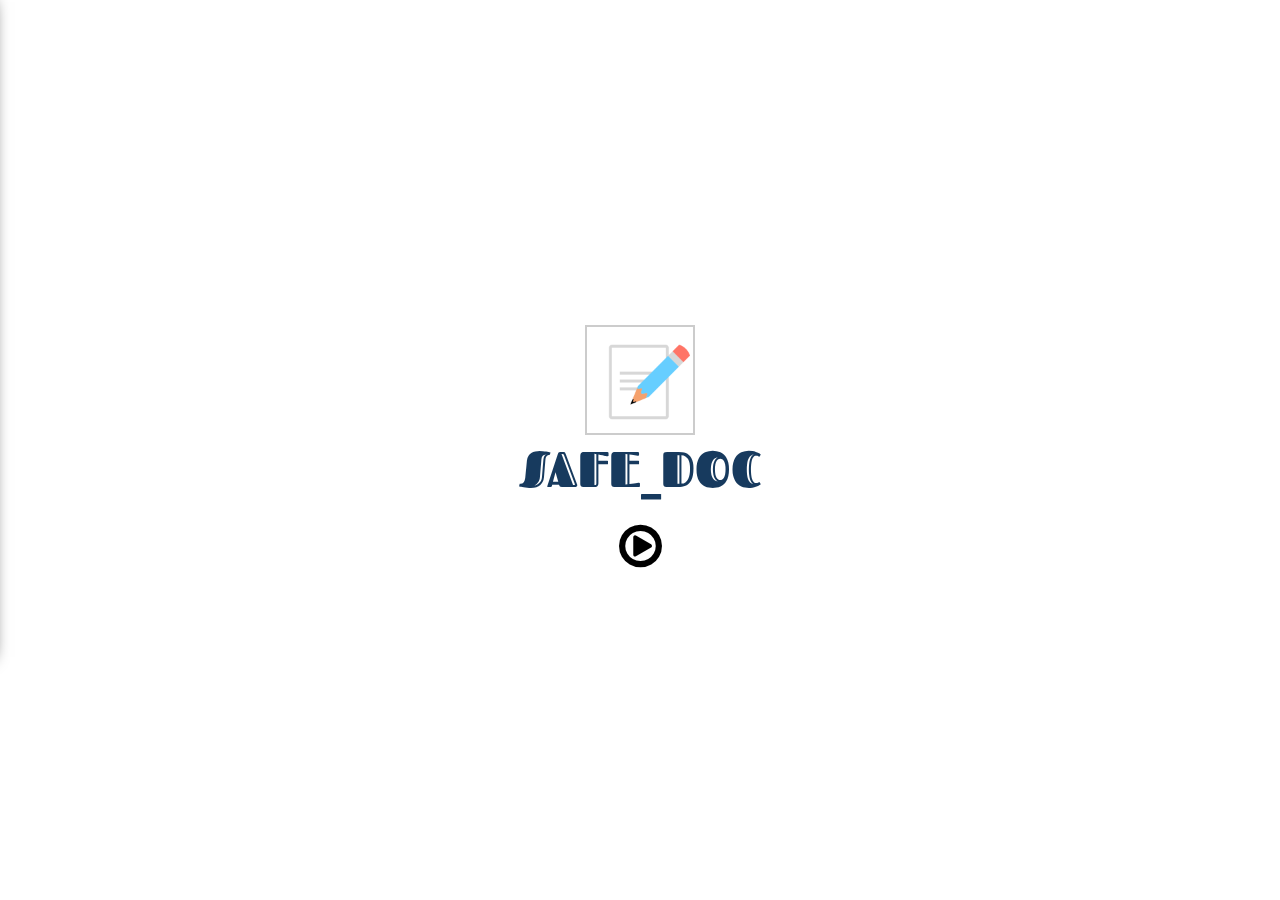
<file: index.html>
<!DOCTYPE html>
<html lang="en">
<head>
	<meta charset="UTF-8">
	<meta name="viewport" content ="width=device-width,initial-scale=1.0">
	<title>HomePage</title>
	<link rel="stylesheet" type="text/css" href="style/style.css" />
	<link rel="stylesheet" type="text/css" href="style/animated.css" />
	<link rel="icon" type="image/x-icon" href="images/logo.png" />
	<link href="https://fonts.googleapis.com/css?family=Fascinate+Inline" rel="stylesheet">
	<link rel="stylesheet" href="https://cdnjs.cloudflare.com/ajax/libs/font-awesome/4.7.0/css/font-awesome.min.css">

	<noscript>
		<h1>please enabled javascript</h1>
		
	<style>
		
		h1{
			text-align:center;
			font-size:100px;
		}
		body{
			background:#000000;
			color:white;
			
		}
		
		
	#webpage{
		display: none;
		}
		</style>
	</noscript>
</head>
<body>
	<div id="webpage">
		<div id="homecon">
		<div id="siteintrocon">
			<center>
				<div id="imgcon">
			<img src="images/logo.png" alt="site intro" width="100" height="100" />
				</div>
			<h1 id="sitename">SAFE_DOC</h1>
				<i  class="fa fa-play-circle-o animated infinite swing" style="font-size:50px; margin-top:20px;cursor:pointer;" onClick="sidebar()"></i>
			</center>
		</div>
			
		</div>
		
		<div id="side-bar">
		<i class="fa fa-close" style="padding:5px;background:black;color:white;font-size:22px;float: right;margin:10px;cursor:pointer;" onClick="sidebar_close()"></i>
			<h1 id="logh">Login User !</h1>
			<form id="login_form" autocomplete="off" onsubmit="return login()">
			<input type="text" required="required" name="username" id="user" placeholder="&#xf2bd &nbsp;Username" />
			<span id="unf"></span>
			<input type="password" required="required" name="password" id="pass"  placeholder="&#xf023 &nbsp;Password" />
			<span id="pnm"></span>
			<input type="submit" id="log"  value="Log in" name="submit" />
			
			</form>
			
			
			<h1 id="loge">Signup User !</h1>
			<form id="signup_form" autocomplete="off" onSubmit="return sign()">
			<input type="text" required="required" name="username" id="users"  placeholder="&#xf2bd &nbsp;Your name" />
			<input type="email" required="required" class="animated" onblur="user_ex()" name="email" id="emails" placeholder="&#xf0e0 &nbsp;Email id" />
				
				<span id="reg" class="regis"></span>
			<input type="password"  required="required" onblur="pass_val()" name="password" id="passs" placeholder="&#xf023 &nbsp;Password" />
				<span id="spa"></span>
			<input type="number" oninput="mob_val()" required="required" name="mobile no" id="mobiles" placeholder="&#xf10b &nbsp;Mobile no" />
				<span id="succ"></span>
			<input type="submit" id="logs"  value="Sign Up" name="submit" />
				
			
			</form>
		</div>
		
	</div>
<script type="text/javascript" src="script/compatible.js"></script>
<script type="text/javascript" src="script/script.js"></script>	
<script type="text/javascript" src="script/signup_login.js"></script>	

</body>
</html>
</file>
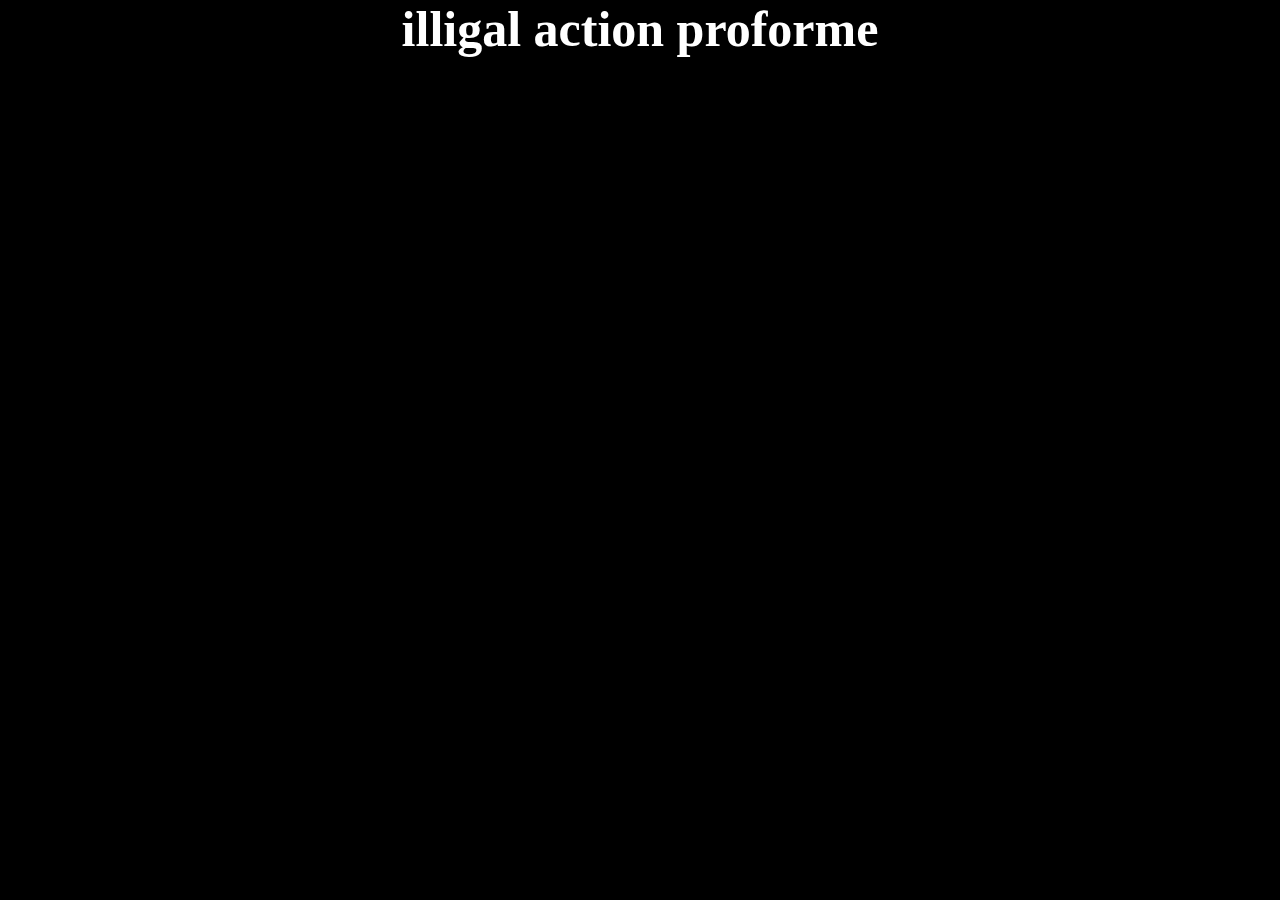
<file: profile/profile.html>
<!DOCTYPE html>
<html lang="en">
<head>
    <meta charset="UTF-8">
    <meta name="viewport" content="width=device-width, initial-scale=1.0">
    <meta http-equiv="X-UA-Compatible" content="ie=edge">
    <link rel="icon" type="image/x-icon" href="image/logo.png" />
    <link rel="stylesheet" type="text/css" href="style/style.css" />
    <link rel="stylesheet" type="text/css" href="style/animated.css" />
    <link href="https://fonts.googleapis.com/css?family=Fascinate+Inline" rel="stylesheet">
    <link rel="stylesheet" href="https://cdnjs.cloudflare.com/ajax/libs/font-awesome/4.7.0/css/font-awesome.min.css">
    <title>Profile Page</title>
</head>
<body>
<div id = "profile_page">
  <div id="main_con">

    <div id="profile_page_con" class="animated fadeInDown">
           
        <div id="profile_con">
                <i  class="fa fa-upload animated infinite pulse" id="faaa" style="font-size:30px;padding-left:45px;color:#173a5e;cursor:pointer;"></i><br />
            <span id="up"> Upload Img</span>
            <input type="file" accept="image/*" onchange="profile()" id="upload_img" />
            
        </div>
        <div id="ncon">
            <span id="input_uname"></span><br />
           
        </div>
        <span id="alert"></span>
        <div id="next" style="display:none;">
             <i class="fa fa-angle-double-right" style="font-size:48px;color:#173a5e;"></i>
             <i class="fa fa-angle-double-right" style="font-size:48px;color:#173a5e;"></i>
             <i class="fa fa-angle-double-right" style="font-size:48px;color:#173a5e;"></i>
        </div> 

        <div id="banner">
                <center>
                    <div id="imgcon">
                <img src="image/logo.png" alt="site intro" width="70" height="70" />
                    </div>
                <h1 id="sitename">SAFE_DOC</h1>
                </center>
            </div>
        
    </div>
  </div>  

  <!-- profile page coding -->

  <div id="header">
      <span id="time"></span>
    <div id="u_name">
        <h1 id="pname" style="text-transform:capitalize;"></h1>
    </div>
<div id="pp"></div>

  </div>

  <section id="sectione">
  <a href="pages/bussines.html">
    <div id="menu">
        <center>
        <img src="image/bui.png" alt="buisness"  width="100" height="100"/>
        <span style="color:green;font-size:18px;font-weight:bold;">Bussiness</span>
    </center>
    </div>
	</a>

    <div id="menutw">
            <center>
            <img src="image/about.png" alt="buisness"  width="100" height="100"/>
            <span  style="color:#173a5e;font-weight:bold;font-size:18px;">About me</span>
        </center>
        </div>
<a href="pages/contact.html">
    <div id="menuth">
            <center>
                    <img src="image/contact.png" alt="buisness"  width="100" height="100"/>
                    <span  style="color:#173a5e;font-weight:bold;font-size:18px;">Contacts</span>

            </center>
    </div>
</a>
    <div id="menufo" onclick="m()">
            <center>
                    <img src="image/play.png" alt="buisness"  width="100" height="100"/>
                    <span  style="color:#173a5e;font-size:18px;font-weight:bold;">Playlist</span>
             </center>
    </div>
    <div id="menufi">
            <center>
                    <img src="image/logou.png" alt="buisness"  width="100" height="100"/>
                    <span  style="color:red;font-size:18px;font-weight:bold;">Logout</span>
            </center>
    </div>


  </section>

  <h1 id="plz" style="font-size:32px;text-align:center;color:gray;position:absolute;top:500px;left:43%;display:none;">Please Wait...</h1>
<footer id="footere">

   
    <div id="bannero">
        <center>
          
        <img src="image/logo.png" alt="site intro" width="70" height="70" />
          
       
        </center>
    </div>
    <h1 id="sitenameo">SAFE_DOC</h1>

</footer>


  </div>


<script src="script/welcome_up.js"></script>
</body>
</html>
</file>
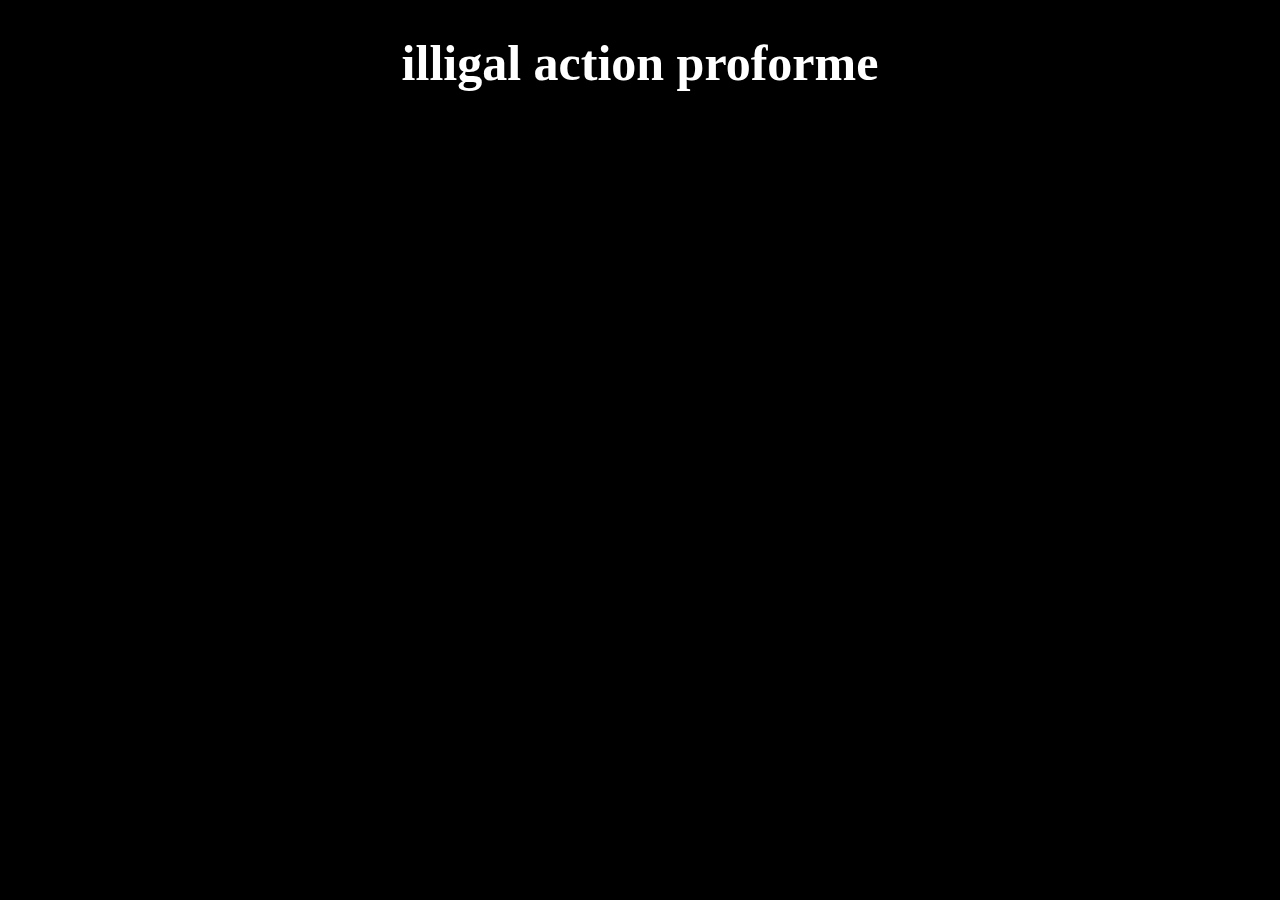
<file: profile/pages/contact.html>
<!DOCTYPE html>
<html lang="en">
<head>
    <meta charset="UTF-8">
    <meta name="viewport" content="width=device-width, initial-scale=1.0">
    <meta http-equiv="X-UA-Compatible" content="ie=edge">
    <link rel="icon" type="image/x-icon" href="images/logo.png" />
    <link rel="stylesheet" type="text/css" href="style/stylec.css" />
    <link rel="stylesheet" type="text/css" href="style/animated.css" />
    <link href="https://fonts.googleapis.com/css?family=Fascinate+Inline" rel="stylesheet">
    <link rel="stylesheet" href="https://cdnjs.cloudflare.com/ajax/libs/font-awesome/4.7.0/css/font-awesome.min.css">
    <title>Contact Page</title>
</head>
<body>
    <div id="cpage">
<header id="img_div">
    <div id="img_con"></div>
</header>

<h1 id="private">Private Contacts</h1>
<div id="c_con">
        <div id="round">+</div>
        <form  autocomplete="off" id="form_rest">
            <input type="text" name="usercontact" id="ucontact" placeholder="Fullname" />
            <input type="text" name="unumber" maxlength="10" id="ufnumber" placeholder="Primary number" />
            <input type="text" name="snumber" maxlength="10" id="usnumber" placeholder="Secondary number">
            <span id="nsaved" style="font-size:18px;color:green;position:absolute;bottom:15px;left:10px;"></span>
            <input type="button" id="sub" onclick="add_btn()" value="Add" />


        </form>
</div>

<div id="clist">
    <h1 id="c_list" style="color:white;font-size:27px;margin:0;padding:0;text-align:center;margin-top:5px;">Contacts list</h1>
    <input type="search" oninput="c_show(this)" id="search" name="search" placeholder="Search Contacts here"/>

    <div id="contact_list">

       


    </div>

<div id="r_logout">
    
        <div id="log_out" onclick="s_logout()"><i class="fa fa-sign-out" id="log_i"></i>Logout</div>
  
        <div id="re_s" onclick="r_restore()"><i class="fa fa-refresh" id="lor_i"></i>Restore Contact</div>
</div>
</div>

<h1 id="lop" style="color:gray;font-size:30px;text-align:center;position:relative;top:500px;display:none;">Please wait...</h1>
<div id="r_contact">
    <i class="fa fa-close" id="closer_i" onclick="close_r()"></i>
<h1 id="list_n"></h1>
<center>
<table border="1" align="center" bgcolor="white" id="restore_table" height="50">
 <tr>
<th width="200">Username</th>
<th width="150">First number</th>
<th width="150">Second number</th>
<th width="150">Restore contact</th>

 </tr> 
   
</table>
</center>
</div>
</div>

<script src="script/scriptc.js">


</script>
</body>
</html>
</file>
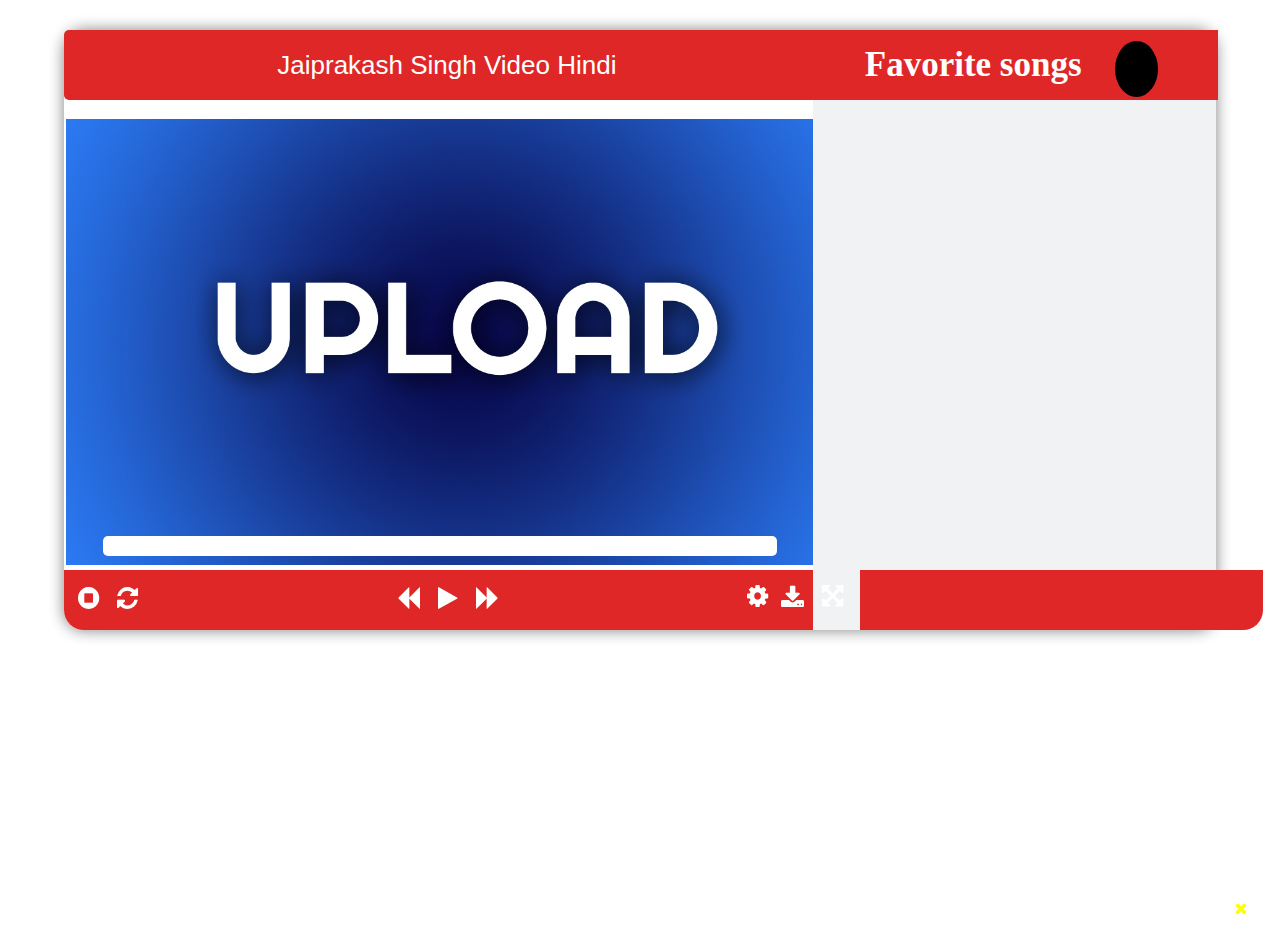
<file: profile/pages/playlist.html>
<!DOCTYPE html>
<html lang="en">
<head>
    <meta charset="UTF-8">
    <meta name="viewport" content="width=device-width, initial-scale=1.0">
    <meta http-equiv="X-UA-Compatible" content="ie=edge">
    <link rel="stylesheet" href="https://use.fontawesome.com/releases/v5.7.2/css/all.css" integrity="sha384-fnmOCqbTlWIlj8LyTjo7mOUStjsKC4pOpQbqyi7RrhN7udi9RwhKkMHpvLbHG9Sr" crossorigin="anonymous">
    <link rel="icon" type="image/x-icon" href="images/logo.png" />
    <link rel="stylesheet" type="text/css" href="style/stylep.css" />
    <link rel="stylesheet" type="text/css" href="style/animated.css" />
    <link href="https://fonts.googleapis.com/css?family=Fascinate+Inline" rel="stylesheet">
    <link rel="stylesheet" href="https://cdnjs.cloudflare.com/ajax/libs/font-awesome/4.7.0/css/font-awesome.min.css">
    <title>Contact Page</title>
</head>
<body>
    <div id="main_con">
        <div id="video_name">
            <div id="vidname">jaiprakash singh video hindi</div>
            <div id="add_lab">
              <h1 style="font-size:35px;color:white;margin-top:15px;margin-left:50px;">Favorite songs </h1>
              <i class="fas fa-plus"  style="background:black;padding:8px;border-radius:50%;font-size:35px;color:white;float:left;margin-top:-67px;margin-left:300px;cursor:pointer;" title="Add video and songs" id="add_mul"></i>
            </div>
            <div id="like_con">
                <i class="fas fa-thumbs-up" title="Like" id="like"></i>
                <i class="fas fa-thumbs-down" title="Dislike" id="dislike"></i>
                <i class="fas fa-share-alt-square" title="Share" id="share"></i>
            </div>
        </div>
   <div id="main_video">
    <video id="video"  style="cursor:pointer;" width="792px" height="480" >

        <source id="srcv"></source>
    </video>
    <div id="p_con">
            <div id="progrest"></div>
            <div id="progres"></div>
        
    </div>
   </div>
	<div id="set">
	<button id="rests">Rest</button>
		<span id="spans">Speed 1</span>
		<input type="range" id="speed" value="1" min="0" max="10" step="0.1"/>
		<div id="minicon">
		<i class="fa fa-clone" id="faclone"></i>
			Mini player
        </div>
        <div id="con_theme">
            <input type="color" id="ctheme" name="color" />Container theme
            <input type="color" id="ttheme" name="color" />Text theme
            <input type="color" id="itheme" name="color" />Icon theme

        </div>
		<button id="restth">Rest Theme</button>
	</div>
   <div id="controls">
       <i class="fa fa-stop-circle" title="Stop" onclick="stop()" id="stop"></i>
    
       <i class="fa fa-backward" title="Backward" id="backward"></i>
       <i class="fa fa-play" title="Play" id="play"></i>
       <i class="fa fa-forward" title="Forward" id="forward"></i>

       <i class="fa fa-refresh" title="Replay" id="refresh"></i>
     
       <i class="fa fa-cog" title="Setting" id="setting"></i>
       <div id="volume_con">
       <i class="fas fa-volume-up" title="Volume" id="volume"></i>
       <input type="range" style="display:none;" id="range_slider" min="0" max="1" step="0.1" />
    </div>
       <i class="fa fa-download" title="Download" id="download"></i>
       <i class="fa fa-arrows-alt" title="Fullscreen" id="full"></i>
      
   </div>
   <div id="playlist">

    
   </div>

</div>
<div id="mini_con">
    <i class="fa fa-close" id="mini_close"></i>
	<video style = "width:100%;height:100%;"id="mini_player">
		<source id="minisr"></source>
    </video>
</div>

<script src="script/scriptp.js">


</script>
<input type="file" id="vidup" accept="video/*" />
</body>
</html>
</file>
<file: style/style.css>
@charset "utf-8";

*{
	
	padding:0;
	margin: 0;
	box-sizing:border-box;
}

body{
	overflow:hidden;


}

@media only screen and (max-width:600px)
{
	body{
		overflow:scroll;
		
	}
}

#homecon{
	
	width:100%;
	top:50%;
	left:50%;
	
	position: absolute;
	box-sizing:border-box;
	float:left;
	transform: translate(-50%,-50%);
}

#siteintrocon{
	
	width:250px;
	height:250px;
	
	margin:0 auto;
}

#imgcon{
	
	border:2px solid #ccc;
	width:110px;
	height:110px;
	padding-top:5px;
	
}

#sitename{
	color: #173a5e;
	font-family:'fascinate inline',cursive;
	font-size:50px;
}

#side-bar{
	display:block;
	position: absolute;
	z-index:1000;
	width:320px;
	height:655px;
	background:#173a5e;
	box-shadow:1px 2px 16px black;
	left:-330px;
	
}

@keyframes sidebar{
	
	0%{left:-330px;}
	100%{left:0px;}
	
}

@keyframes sidebaro{
	
	0%{left:0px;}
	100%{left:-330px;}
	
}





#logh,#loge{
	
	font-size:30px;
	color: white;
	text-align:center;
	padding:15px;
	padding-top:50px;
	margin-top:-10px;
}

#login_form input[type='password']::placeholder{
	font-family:fontAwesome;
	
	
	
}


#login_form input[type='text']::placeholder{
	font-family:fontAwesome;

	
}


#signup_form input[type='password']::placeholder{
	font-family:fontAwesome;
	
	
	
}


#signup_form input[type='text']::placeholder{
	font-family:fontAwesome;

	
}


#signup_form input[type='number']::placeholder{
	font-family:fontAwesome;

	
}


#signup_form input[type='email']::placeholder{
	font-family:fontAwesome;

	
}


#user{
	width:280px;
	height:40px;
	outline:none;
	border:none;
	padding:5px;
	margin-bottom:23px;
	margin-left:16px;
	padding-left:15px;
	color:black;
	border-radius:30px;
	transition:0.8s;
	font-family:'Courier New', Courier, monospace;
	font-size:18px;
	font-weight:normal;

	
	
}

#pass,#passs,#emails,#mobiles,#users{
	width:280px;
	height:40px;
	outline:none;
	border:none;
	padding:5px;
	margin-left:16px;
	padding-left:15px;
	font-family:'Courier New', Courier, monospace;
	font-size:18px;
	font-weight:normal;
	margin-bottom:23px;
	transition:0.8s;
	border-radius:30px;
	


}



#log{

	width:80px;
	height:35px;
	border:none;
	background:white;
	margin-left:216px;
	margin-top:4px;
	color: #173a5e;
	padding:8px;
	outline:none;
	font-family:Cambria, "Hoefler Text", "Liberation Serif", Times, "Times New Roman", "serif";
	font-size:16px;
	cursor:pointer;
	transition:0.8s;
	border-radius:30px;
}



#logs{

	width:80px;
	height:35px;
	border:none;
	background:white;
	position:absolute;
	left:210px;
	bottom:20px;
	color: #173a5e;
	padding:8px;
	outline:none;
	font-family:Cambria, "Hoefler Text", "Liberation Serif", Times, "Times New Roman", "serif";
	font-size:16px;
	cursor:pointer;
	transition:0.8s;
	border-radius:30px;
}




#succ,#spa{
	
	color:greenyellow;
	font-family:Cambria, "Hoefler Text", "Liberation Serif", Times, "Times New Roman", "serif";
	font-size:20px;
	margin:0;
	padding:0;

	
}

#succ{
	
	color:greenyellow;
	font-family:Cambria, "Hoefler Text", "Liberation Serif", Times, "Times New Roman", "serif";
	font-size:20px;
	margin:0;
	padding:0;
	padding-left:20px;

	
}



#spa{
	
	color:greenyellow;
	font-family:Cambria, "Hoefler Text", "Liberation Serif", Times, "Times New Roman", "serif";
	font-size:20px;
	margin-left:20px;
	position:relative;
	top:-10px;
	
	
}
.regis{
	
	color:white;
	font-family:Cambria, "Hoefler Text", "Liberation Serif", Times, "Times New Roman", "serif";
	font-size:20px;
	margin-left:20px;
	position:relative;
	top:-14px;
	
}

#unf,#pnm{
	color:white;
	font-family:Cambria, "Hoefler Text", "Liberation Serif", Times, "Times New Roman", "serif";
	font-size:20px;
	margin-left:20px;
	position:relative;
	top:-14px;
}
</file>
<file: profile/style/style.css>
*{

    padding:0;
    margin: 0;
    box-sizing:border-box;

}

#main_con{
width:100%;
height:100vh;
background:#173a5e;
position:absolute;
top:0;
left:0;
z-index:1;

}

#profile_page_con{
    width:700px;
    height:450px;
    position:absolute;
    top:16%;
    left:24%;
    transform:translate(-50%,-50%);
    background:white;
    border-radius:5px;
  

}


@media only screen and (max-width:600px)
{
    body{
        overflow-y:scroll;

    }

    #profile_page_con{
    width:96%;
    height:550px;

    top:2%;
    left:2%;
    padding:0;
    }

#alert{
    width:240px;
    height:20px;
  
    display:block;
   margin-top:80px;
   margin-left:-10px;

}
 
#ncon{
    margin-top:-10px;
    margin-left:-84px;

}

#banner{


  width:120px;
  height:200px;
margin-top:-120px;
margin-left:40px;
 
   
  
}

#time{
    margin-top:-40px;
    position: relative;
    left:15px;

}

#pname{
    font-size:25px;
    margin-left:-65px;
    margin-top:30px;
    position: relative;
 
}



#menu{
    margin-bottom:22px;

}

#menutw{
    margin-bottom:22px;

}

#menuth{
    margin-bottom:22px;

}

#menufo{
    margin-bottom:22px;

}

#menufi{
    margin-bottom:22px;

}

#bannero{

   
    margin-left:-90px;
}

}

/*snhkdjfhskdfgskadlvnalskdfgvjnakdlfjglkdfjg*/

#profile_con{

    width:170px;
    height:170px;
    box-shadow:0px 0px 16px gray;
    border-radius:50%;
   
   background-size:cover;

    position:absolute;
    left:5%;
    top:55%;
    padding-top:50px;
    padding-left:23px;
   
}

#up{
    color:#173a5e;
    font-size:25px;
    text-align:center;
    

}
#upload_img{

    opacity:0;
    width:100%;
    position:absolute;
    top:0;
    left:0;
    border-radius:50%;
    height:170px;
    cursor: pointer;
    outline:none;

}

#input_uname{

        text-transform:capitalize;
        font-family:calibri;
        font-size:40px;
        color:#173a5e;
      

}

#ncon{
    position:relative;
    top:50%;
    left:30%;
    width:300px;
    height:60px;
  
    text-align:center;

}


#banner{
	
	width:220px;
    height:160px;
   position: relative;
   top:-20px;

    
   
}

#imgcon{
	
	border:2px solid #ccc;
	width:80px;
	height:80px;
	padding-top:5px;
	
}

#sitename{
	color: #173a5e;
	font-family:'fascinate inline',cursive;
	font-size:32px;
}

#pn{
    border:1px solid red;
    width:400px;
    height:300px;
}

#next{

    width:110px;
    height:50px;
   cursor: pointer;
    position:absolute;
    bottom:5%;
    right:0%;
    color:white;

    
}

#alert{
    font-family:Cambria, Cochin, Georgia, Times, 'Times New Roman', serif;
    font-size:18px;
    color:red;
   position: relative;
   left:20px;
   top:360px;

}


/*start profile page coding */

#header{

    width:100%;
    height:180px;
    box-shadow:0px 0px 10px gray;
    background:#173a5e;
    position:fixed;
}

#u_name{

    width:400px;
    height:70px;
    text-shadow:0px 0px 10px gray;
    text-align: center;
    font-family: Georgia, 'Times New Roman', Times, serif;
    color:white;
    padding-top:10px;
    margin:20px auto;
    font-size:20px;
}

#pp{
    width:150px;
    height:150px;
    box-shadow:0px 0px 15px gray;
    border-radius:50%;
    margin:-10px auto;
    position: relative;
   

}


#footere{

    width:100%;
    height:60px;
    background:#173a5e;
    position:fixed;
    bottom:0px;
    box-shadow:0px 0px 15px gray;
}



#bannero{
	
	width:75px;
    height:65px;
   position: relative;
   top:-5px;
left:40%;
float:left; 
}


#sitenameo{
	color: white;
	font-family:'fascinate inline',cursive;
    font-size:32px;
    float: left;
    position: relative;
    left:40%;
    top:10px;

}

#sectione{

    width:100%;
    height:200px;

    position:fixed;
    top:300px;
    overflow:scroll;
    
}

#sectione::-webkit-scrollbar{
    background:white;
    width:2px;
}

#menu{
    width:140px;
    height:140px;
    border:2px solid #ccc;
    float: left;
    box-shadow:0px 0px 10px #ccc;
    margin-left:105px;
    border-radius:5px;
    cursor: pointer;
    padding-top:5px;

}

#menutw{
    width:140px;
    height:140px;
    border:2px solid #ccc;
    float: left;
    box-shadow:0px 0px 10px #ccc;
    margin-left:105px;
    border-radius:5px;
    cursor: pointer;
    padding-top:5px;

}

#menuth{
    width:140px;
    height:140px;
    border:2px solid #ccc;
    float: left;
    box-shadow:0px 0px 10px #ccc;
    margin-left:105px;
    border-radius:5px;
    cursor: pointer;

}

#menufo{
    width:140px;
    height:140px;
    border:2px solid #ccc;
    float: left;
    box-shadow:0px 0px 10px #ccc;
    margin-left:105px;
    border-radius:5px;
    cursor: pointer;

}

#menufi{
    width:140px;
    height:140px;
    border:2px solid #ccc;
    float: left;
    box-shadow:0px 0px 10px #ccc;
    margin-left:105px;
    border-radius:5px;
    cursor: pointer;


}

#time{
    font-family:'Franklin Gothic Medium', 'Arial Narrow', Arial, sans-serif;
    font-size:23px;
    color:white;
    position:absolute;
    padding:50px;
    
   
}
</file>
<file: profile/pages/style/stylec.css>
/* page disign coding*/
body {
    padding: 0;
    margin: 0;
    overflow: hidden;
}
#img_div {
    width: 120px;
    height: 450px;
    background: #173a5e;
    transform: rotate(220deg);
    position: fixed;
    left: -50px;
    top: -150px;
}
#img_con {
    width: 90px;
    height: 90px;
    border: 2px solid white;
    border-radius: 50%;
    position: relative;
    left: -40px;
    top: 220px;
    box-shadow: 0px 0px 10px gray;
}
#private {
    font-size: 50px;
    color: blueviolet;
    text-align: center;
    padding: 0;
    margin: 0;
    padding-top: 20px;
}
#c_con {
    width: 320px;
    height: 230px;
    border-left: 3px solid #173a5e;
    border-bottom: 3px solid #173a5e;
    left: 38%;
    top: 140px;
    position: fixed;
}
#round {
    width: 50px;
    height: 50px;
    font-size: 45px;
    color: white;
    background: #173a5e;
    border-radius: 50%;
    text-align: center;
    font-weight: bold;
    position: relative;
    top: -50px;
    left: -27px;
    box-sizing: border-box;
}
#ucontact,
#ufnumber,
#usnumber {
    width: 290px;
    height: 37px;
    padding-left: 10px;
    margin-left: 30px;
    box-sizing: border-box;
    border: 1px solid #ccc;
    box-shadow: 0px 0px 5px #ccc;
    border-left: 5px solid blueviolet;
    outline: none;
    font-size: 17px;
    position: relative;
    top: -40px;
    margin-bottom: 18px;
}
#ucontact::placeholder {
    font-size: 15px;
}
#ufnumber::placeholder {
    font-size: 15px;
}
#usnumber::placeholder {
    font-size: 15px;
}
#sub {
    width: 100px;
    height: 40px;
    background: blueviolet;
    color: white;
    border-radius: 10px;
    padding: 10px;
    box-sizing: border-box;
    border: none;
    font-size: 18px;
    font-family: 'Trebuchet MS', 'Lucida Sans Unicode', 'Lucida Grande', 'Lucida Sans', Arial, sans-serif;
    transition: 0.8s;
    position: relative;
    left: 220px;
    top: -40px;
}
#sub:hover {
    background: #173a5e;
    transition: 0.8s;
    cursor: pointer;
}
#clist {
    width: 25%;
    height: 100vh;
    position: absolute;
    right: 0;
    top: 0;
    background: rgba(0, 0, 0, 0.7);
    overflow-y: scroll;
}
#clist::-webkit-scrollbar {
    width: 12px;
    background: white;
    box-shadow: inset 0px 0px 10px gray;
}
#clist::-webkit-scrollbar-track {
    background: blueviolet;
    border-radius: 10px;
    ;
}
#search {
    width: 250px;
    height: 33px;
    padding-left: 15px;
    margin-left: 30px;
    box-sizing: border-box;
    border: 1px solid #ccc;
    box-shadow: 0px 0px 5px #ccc;
    border-radius: 30px;
    outline: none;
    font-size: 17px;
    position: relative;
    top: 20px;
    left: 10px;
    margin-bottom: 18px;
}
@media only screen and (max-width:600px) {
    #private {
        font-size: 25px;
        margin-top: 120px;
        position: fixed;
        left: 40px;
    }
    #c_con {
        width: 260px;
        height: 190px;
        margin-top: 100px;
        margin-left: -95px;
    }
    #clist {
        position: relative;
        width: 100%;
        left: 0;
        top: 500px;
    }
    body {
        overflow-y: scroll;
    }
    #ucontact {
        width: 220px;
        height: 30px;
    }
    #ufnumber {
        width: 220px;
        height: 30px;
    }
    #usnumber {
        width: 220px;
        height: 30px;
    }
    #sub {
        width: 90px;
        height: 30px;
        position: relative;
        left: 160px;
        font-size: 15px;
        padding-top: 7px;
    }
}
</file>
<file: profile/pages/style/stylep.css>
/* page disign coding*/

body{
    padding:0;
    margin:0;
    overflow:hidden;
 
}

#main_con{
width:90%;
height:600px;
box-shadow: 0px 0px 15px gray;
position:relative;
border-radius:20px;
margin-left:5%;
margin-right:5%;
top:30px;

}

#main_video{
    width:65%;
    height:480px;
    border:2px solid white;
    position:absolute;
    left:0;
    padding: 0;
 

}

#video_name{
width:100%;
height:70px;
border-radius:5px;

position: relative;
background:rgb(223, 39, 39);
z-index:1;

}

#playlist{
    width:35%;
    height:100%;
    background:rgb(241, 242, 243);
    border-bottom-right-radius:20px;
    position: absolute;
    top:0;
    right: 0;
    overflow-y: scroll;
    box-sizing: border-box;
    padding-top:90px;
    }

    #controls{
        width:65%;
        height:60px;
        background:white;
        position:absolute;
        left:0;
		z-index:1;
        bottom:0px;
     float: left;
		color:white;
        border-bottom-left-radius:20px;
      background:#DF2727;
        
    }

    #p_con{
        width:90%;
        height:20px;
        background: white;
        position: relative;
        top:-50px;
       left:5%;
      
        border-radius:5px;
        float: left;
    }


    #progres{
        width:0;
        height:15px;
        background:rgb(223, 39, 39);
        position: relative;
       top:-12px;
        left:3px;
        border-radius:5px;
    }

    #progrest{
        width:0%;
        height:15px;
        background:rgb(224, 222, 222);
        position: relative;
       top:3px;
        left:3px;
        border-radius:5px;
        
    }

  #play,#backward,#forward{
        font-size:25px;
        margin-left:10px;
        margin-top:12px;
        float: left;
        cursor: pointer;
        padding:4px;
       
        border-radius:5px;
    }

    #refresh{
        font-size:25px;
        margin-left:-390px;
        margin-top:12px;
        float: left;
        cursor: pointer;
        padding:4px;
       
        border-radius:5px;
    }

    #stop{
        font-size:25px;
        margin-left:10px;
        margin-top:12px;
        margin-right:280px;
        float: left;
        cursor: pointer;
        padding:4px;
        
        border-radius:5px;

    }

    #download{
        font-size:25px;
        
        float: left;
        cursor: pointer;
        padding:4px;
       position: relative;
      left:245px;
       top:12px;
        border-radius:5px;
    }

    #full{
        font-size:25px;
        margin-left:15px;
        margin-top:12px;
        float: left;
        cursor: pointer;
        padding:4px;
        position: relative;
        left:240px;
         top:-2px;
        border-radius:5px;
    }

    #setting{
        font-size:25px;
        
       
        float: left;
        cursor: pointer;
        padding:4px;
        position: relative;
        border-radius:5px;
        left:240px;
        top:10px;
    }

    #volume{
        font-size:25px;
       position: relative;
       
       left:5px;
        margin-top:12px;
        float: left;
        cursor: pointer;
        padding:4px;
        
        border-radius:5px;
    }

    #vidname{
        width:63%;
        height:48px;
        text-align: center;
        text-transform: capitalize;
        color:white;
        font-family: 'Lucida Sans', 'Lucida Sans Regular', 'Lucida Grande', 'Lucida Sans Unicode', Geneva, Verdana, sans-serif;
        font-size:26px;
        padding-top:20px;
        padding-left:20px;
        float: left;
	
		
   
    }

    #like_con{
        width:35%;
        height:60px;
       position: relative;
       top:470px;
        float: left;
        left:796px;
        background:rgb(223, 39, 39);
      	
       box-sizing: border-box;
       border-bottom-right-radius:20px;
    }

    #like,#share,#dislike{
        font-size:25px;
        margin-left:80px;
        margin-top:15px;
        float: left;
        cursor: pointer;
       
       color:white;
        border-radius:5px;
    }
#add_lab{
    width:35%;
    height:70px;
   position: relative;
   top:0px;
    float: left;
    left:5px;
    background:rgb(223, 39, 39);
   
   box-sizing: border-box;
  
}

#playlist::-webkit-scrollbar{

    width:15px;
}

#playlist::-webkit-scrollbar-track{

    background: white;
    box-shadow: inset 0px 0px 10px gray;
    border-bottom-right-radius:20px;
    
}
#playlist::-o-scrollbar-track{

    background: white;
    box-shadow: inset 0px 0px 10px gray;
    border-bottom-right-radius:20px;
    
}
#playlist::-moz-scrollbar-track{

    background: white;
    box-shadow: inset 0px 0px 10px gray;
    border-bottom-right-radius:20px;
    
}

#playlist::-webkit-scrollbar-thumb{
    background-color:rgb(223, 39, 39);
    border-radius:20px; 
   
}
#playlist::-o-scrollbar-thumb{
    background-color:rgb(223, 39, 39);
    border-radius:20px; 
   
}
#playlist::-moz-scrollbar-thumb{
    background-color:rgb(223, 39, 39);
    border-radius:20px; 
   
}

#range_slider{
    -webkit-appearance: none;
    appearance:none;
    width:110px;
    height:6px;
    position: relative;
    background: white;
    box-shadow: inset 0px 0px 10px gray;
    right:-13px;
    top:24px;
    outline:none;
    border-radius:10px;
}
#range_slider::-webkit-slider-thumb{
    -webkit-appearance: none;
    appearance:none;
    border-radius:50%;
    width:12px;
    height:12px;
    background:rgb(0, 0, 0);
    box-shadow:0 0 0 3px #ffffffe8,0 0 0 6px rgb(5, 0, 0);
    cursor: pointer;
}

#range_slider::-o-slider-thumb{
    -webkit-appearance: none;
    appearance:none;
    border-radius:50%;
    width:12px;
    height:12px;
    background:rgb(0, 0, 0);
    box-shadow:0 0 0 3px #ffffffe8,0 0 0 6px rgb(5, 0, 0);
    cursor: pointer;
}

#range_slider::-moz-slider-thumb{
    -webkit-appearance: none;
    appearance:none;
    border-radius:50%;
    width:12px;
    height:12px;
    background:rgb(0, 0, 0);
    box-shadow:0 0 0 3px #ffffffe8,0 0 0 6px rgb(5, 0, 0);
    cursor: pointer;
}
#volume_con{
  
    width:250px;
    height:50px;
    position: absolute;
    
    left:82px;
    
}

#set{
	width:180px;
	height:0px;
	background:#F1F2F3;
	position:absolute;
	left:610px;
	top:235px;
	z-index:1;
	border-radius:5px;
	transition:0.8s;
	overflow: hidden;
	
}

#rests{
	width:40%;
	height:30px;
	position:absolute;
	border:2px solid #F1F2F3;
	left:100px;
	background:white;
	padding:2px;
	padding-top:0px;
	color: black;
	font-size:17px;
	font-family: Baskerville, "Palatino Linotype", Palatino, "Century Schoolbook L", "Times New Roman", "serif";
	text-align:center;
	
	cursor:pointer;
	outline: none;
}


#restth{
	width:100%;
	height:35px;
	position:absolute;
	
	bottom:5px;
	background: white;
	border:2px solid #F1F2F3;
	color: black;
	font-size:20px;
	font-family: Baskerville, "Palatino Linotype", Palatino, "Century Schoolbook L", "Times New Roman", "serif";
	text-align:center;
	
	cursor:pointer;
	outline:none;
	left:0;
}

#speed{
    -webkit-appearance: none;
    appearance:none;
    width:165px;
    height:6px;
    position:relative;
    background: white;
    box-shadow: inset 0px 0px 10px gray;
    right:-6px;
    top:40px;
    outline:none;
    border-radius:10px;
}
#speed::-webkit-slider-thumb{
    -webkit-appearance: none;
    appearance:none;
    border-radius:50%;
    width:12px;
    height:12px;
    background:rgb(0, 0, 0);
    box-shadow:0 0 0 3px #ffffffe8,0 0 0 6px rgb(5, 0, 0);
    cursor: pointer;
}

#speed::-o-slider-thumb{
    -webkit-appearance: none;
    appearance:none;
    border-radius:50%;
    width:12px;
    height:12px;
    background:rgb(0, 0, 0);
    box-shadow:0 0 0 3px #ffffffe8,0 0 0 6px rgb(5, 0, 0);
    cursor: pointer;
}

#speed::-moz-slider-thumb{
    -webkit-appearance: none;
    appearance:none;
    border-radius:50%;
    width:12px;
    height:12px;
    background:rgb(0, 0, 0);
    box-shadow:0 0 0 3px #ffffffe8,0 0 0 6px rgb(5, 0, 0);
    cursor: pointer;
}

#spans{
	position:absolute;
	font-size:20px;
	padding:3px;
}

#mini_con{
	width:300px;
	height:0;
	
	position:absolute;
	right:5px;
	bottom:0;
	z-index:1000;
	
}
#minicon{
	width:100%;
	height:30px;
	position:absolute;
	cursor: pointer;
	top:80px;
	box-sizing: border-box;
	padding-left:10px;
	color:black;
	font-size:20px;
}

#faclone{
	font-size:20px;
	color:black;
	padding-right:10px;
	
}

#mini_close{
    position:absolute;
    right:5px;
   z-index:1;
    width:35px;
    height:35px;
    color:yellow;
    cursor: pointer;
}

#con_theme{

    width:100%;
    height:140px;
  position: absolute;
    top:100px;
   padding:8px;
    font-size:18px;
    color:black;
    padding-left:8px;
}

#ctheme,#ttheme,#itheme{
    margin-bottom:15px;
}

#vidup{
    opacity:0;
}
</file>
